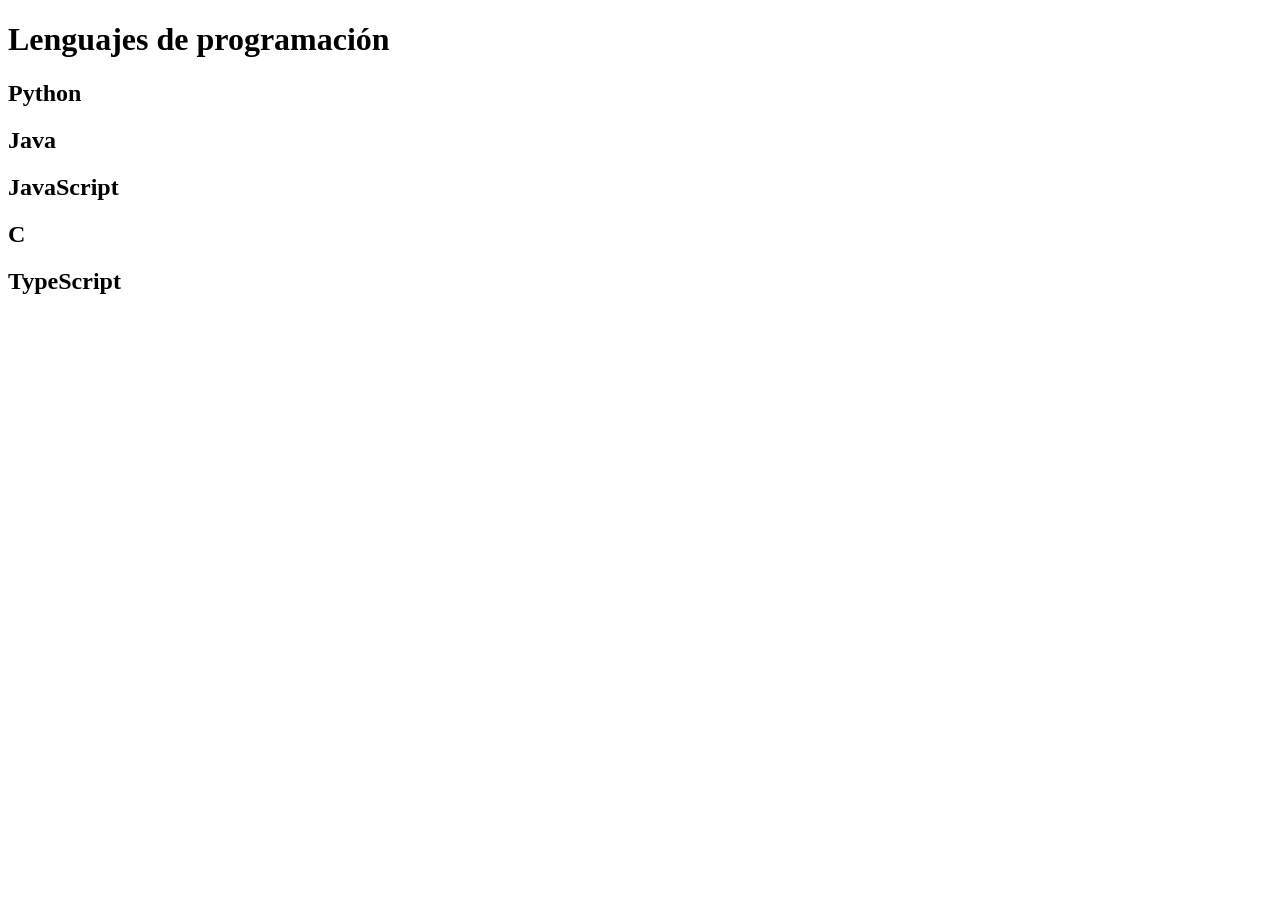
<file: ej1.html>
<!DOCTYPE html>
<html lang="en">
<head>
    <meta charset="UTF-8">
    <meta name="viewport" content="width=device-width, initial-scale=1.0">
    <title>Lenguajes de programación
    </title>
</head>
<body>

    <main>
        <h1>Lenguajes de programación</h1>
        <h2>Python</h2>
        <h2>Java</h2>
        <h2>JavaScript</h2>
        <h2>C</h2>
        <h2>TypeScript</h2>
    </main>

</body>
</html
</file>
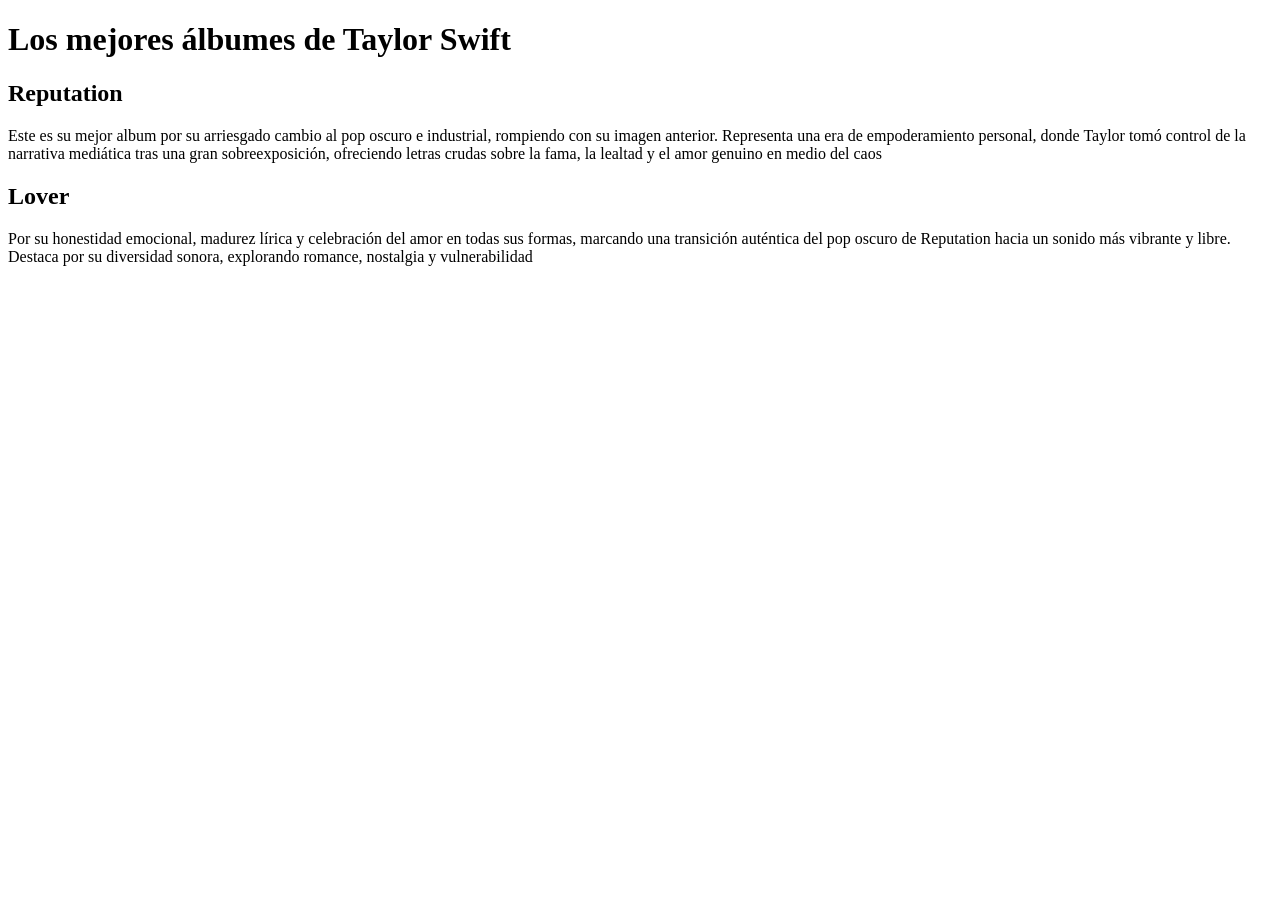
<file: ej2.html>
<!DOCTYPE html>
<html lang="en">
<head>
    <meta charset="UTF-8">
    <meta name="viewport" content="width=device-width, initial-scale=1.0">
    <title>Lenguajes de programación
    </title>
</head>
<body>

    <h1>Los mejores álbumes de Taylor Swift</h1>
    <h2>Reputation</h2>
    <p> Este es su mejor album por su arriesgado cambio al pop oscuro e industrial, rompiendo con su imagen anterior. Representa una era de empoderamiento personal, donde Taylor tomó control de la narrativa mediática tras una gran sobreexposición, ofreciendo letras crudas sobre la fama, la lealtad y el amor genuino en medio del caos</p>
    <h2>Lover</h2>
    <p> Por su honestidad emocional, madurez lírica y celebración del amor en todas sus formas, marcando una transición auténtica del pop oscuro de Reputation hacia un sonido más vibrante y libre. Destaca por su diversidad sonora, explorando romance, nostalgia y vulnerabilidad</p>
</body>
</html>
</file>
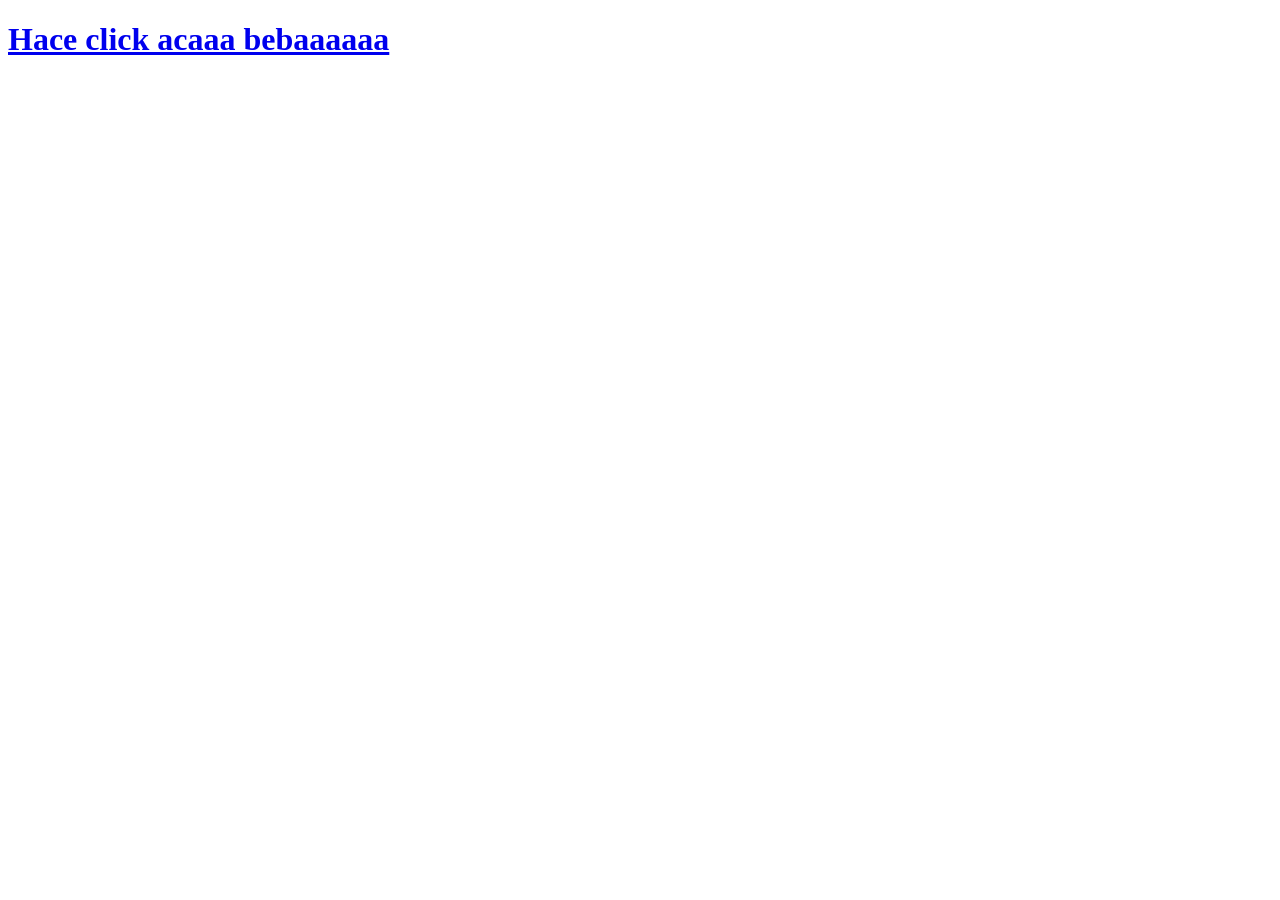
<file: ej3HOME.html>
<!DOCTYPE html>
<html lang="en">
<head>
    <meta charset="UTF-8">
    <meta name="viewport" content="width=device-width, initial-scale=1.0">
    <title>HOME</title>
</head>
<body>
    <h1><a href="ej3SEGUNDA.html">Hace click acaaa bebaaaaaa</a></h1> 
</body>
</html>
</file>
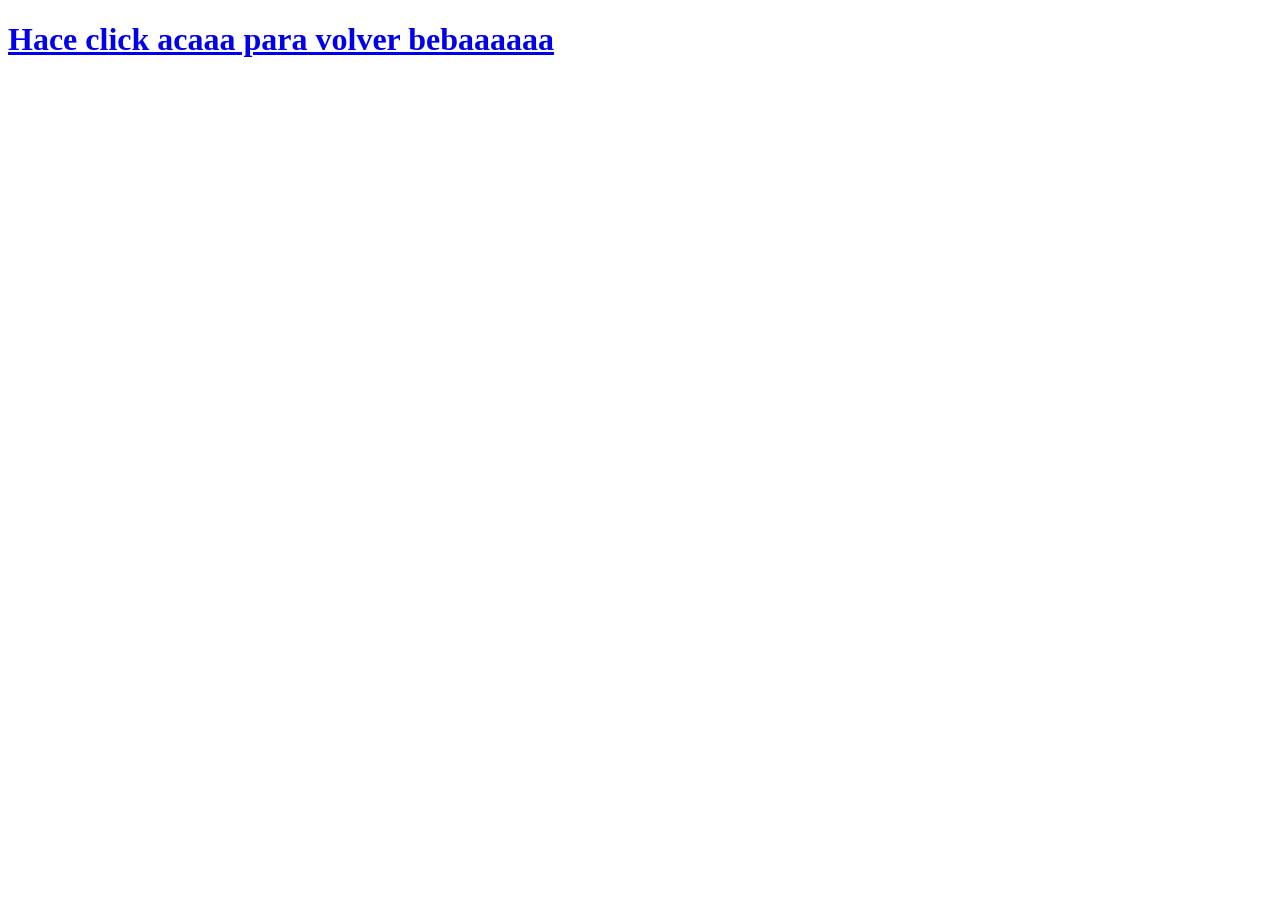
<file: ej3SEGUNDA.html>
<!DOCTYPE html>
<html lang="en">
<head>
    <meta charset="UTF-8">
    <meta name="viewport" content="width=device-width, initial-scale=1.0">
    <title>SEGUNDA</title>
</head>
<body>
    <h1><a href="ej3HOME.html">Hace click acaaa para volver bebaaaaaa</a></h1>
    
</body>
</html>
</file>
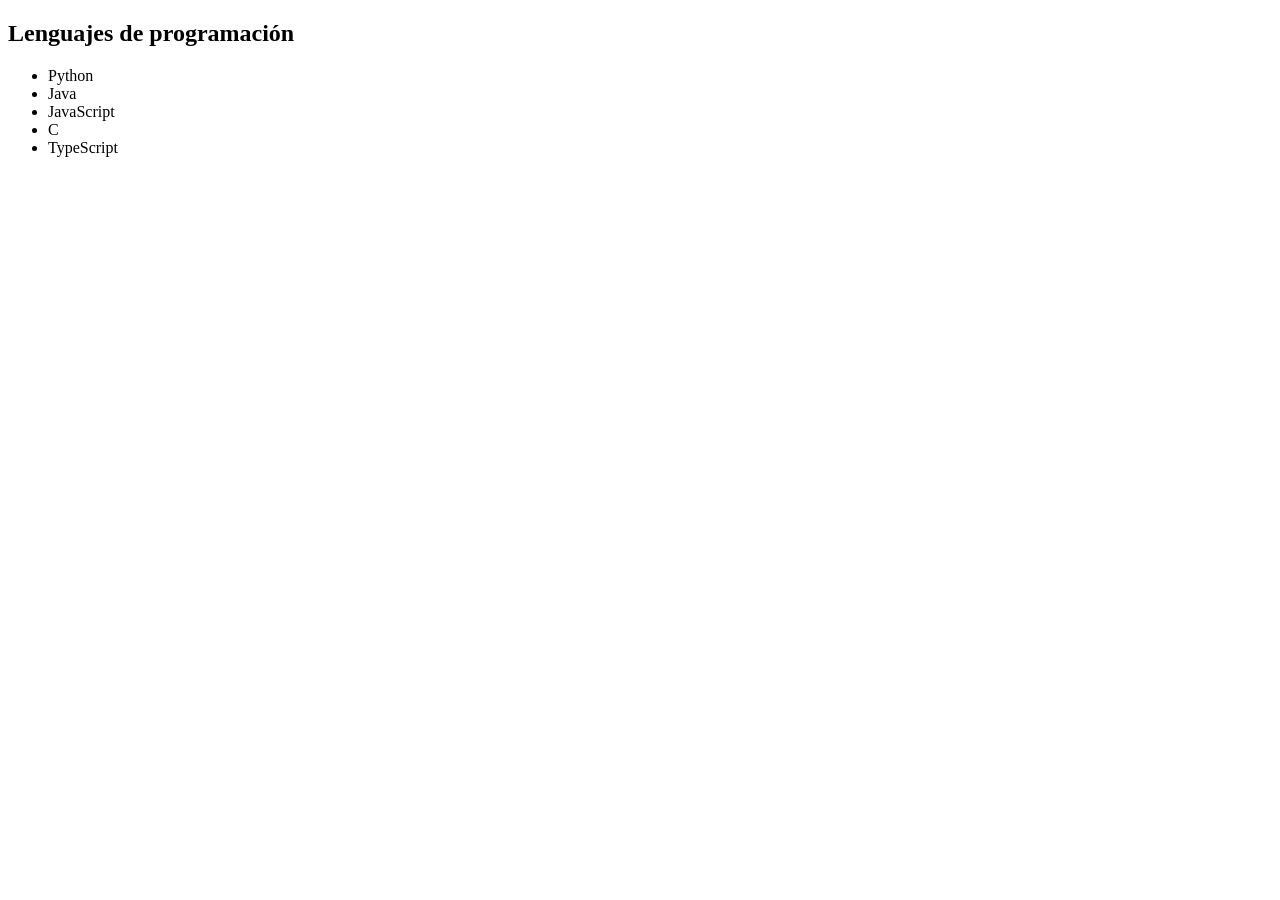
<file: ej4.html>
<!DOCTYPE html>
<html lang="en">
<head>
    <meta charset="UTF-8">
    <meta name="viewport" content="width=device-width, initial-scale=1.0">
    <title>Lenguajes de programación
    </title>
</head>
<body>

    <h2>Lenguajes de programación</h2>
    <ul>
        <li>Python</li>
        <li>Java</li>
        <li>JavaScript</li>
        <li>C</li>
        <li>TypeScript</li>
    </ul>

</body>
</html>
</file>
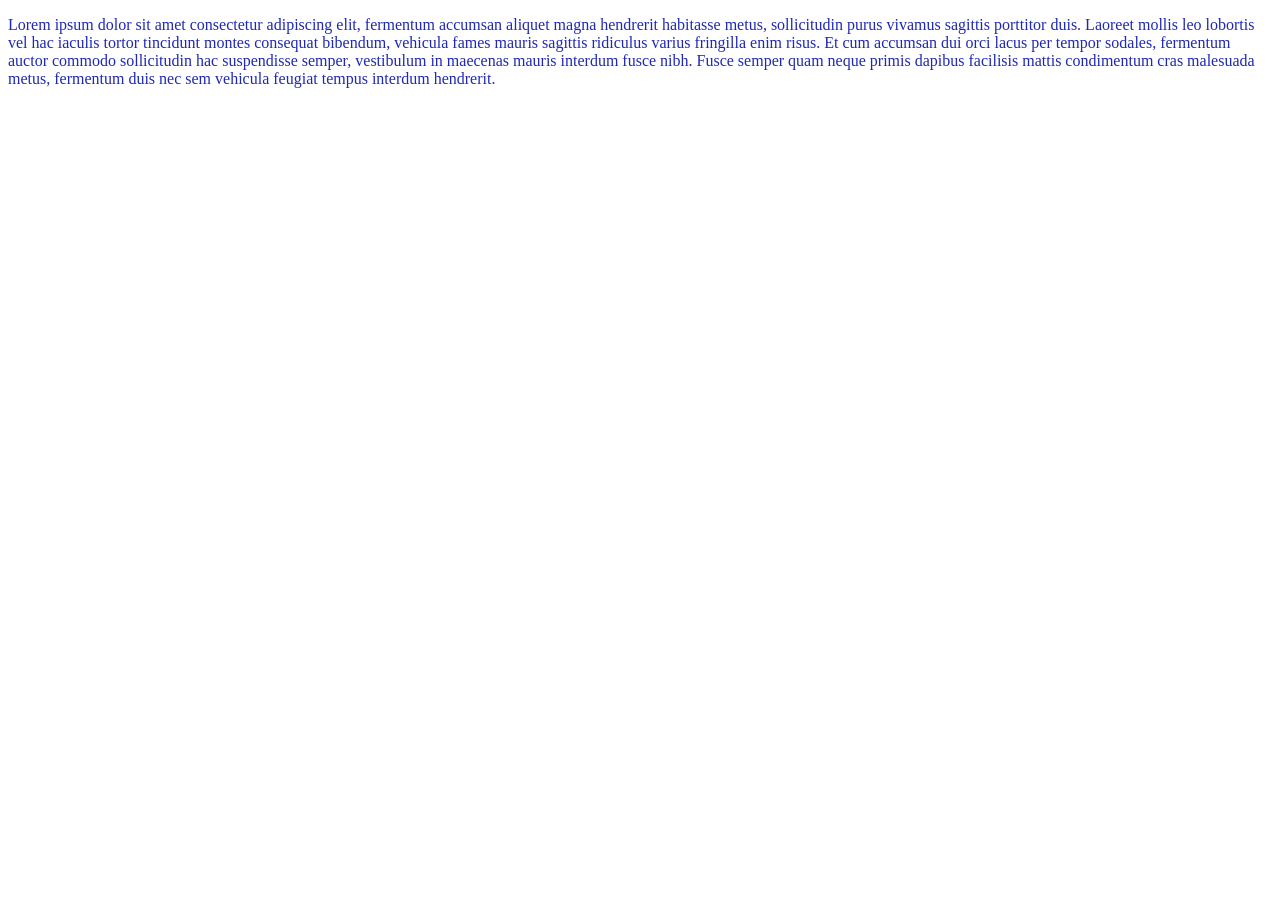
<file: cssP1/ej1.html>
<!DOCTYPE html>
<html lang="en">
<head>
    <meta charset="UTF-8">
    <style>
        p {
            color: rgb(31, 41, 180);
        }
    </style>
    <meta name="viewport" content="width=device-width, initial-scale=1.0">
    <title>Ejercicio1</title>
</head>
<body>
    <p>
        Lorem ipsum dolor sit amet consectetur adipiscing elit, fermentum accumsan aliquet magna hendrerit habitasse metus, sollicitudin purus vivamus sagittis porttitor duis. Laoreet mollis leo lobortis vel hac iaculis tortor tincidunt montes consequat bibendum, vehicula fames mauris sagittis ridiculus varius fringilla enim risus. Et cum accumsan dui orci lacus per tempor sodales, fermentum auctor commodo sollicitudin hac suspendisse semper, vestibulum in maecenas mauris interdum fusce nibh. Fusce semper quam neque primis dapibus facilisis mattis condimentum cras malesuada metus, fermentum duis nec sem vehicula feugiat tempus interdum hendrerit.
    </p>
</body>
</html>
</file>
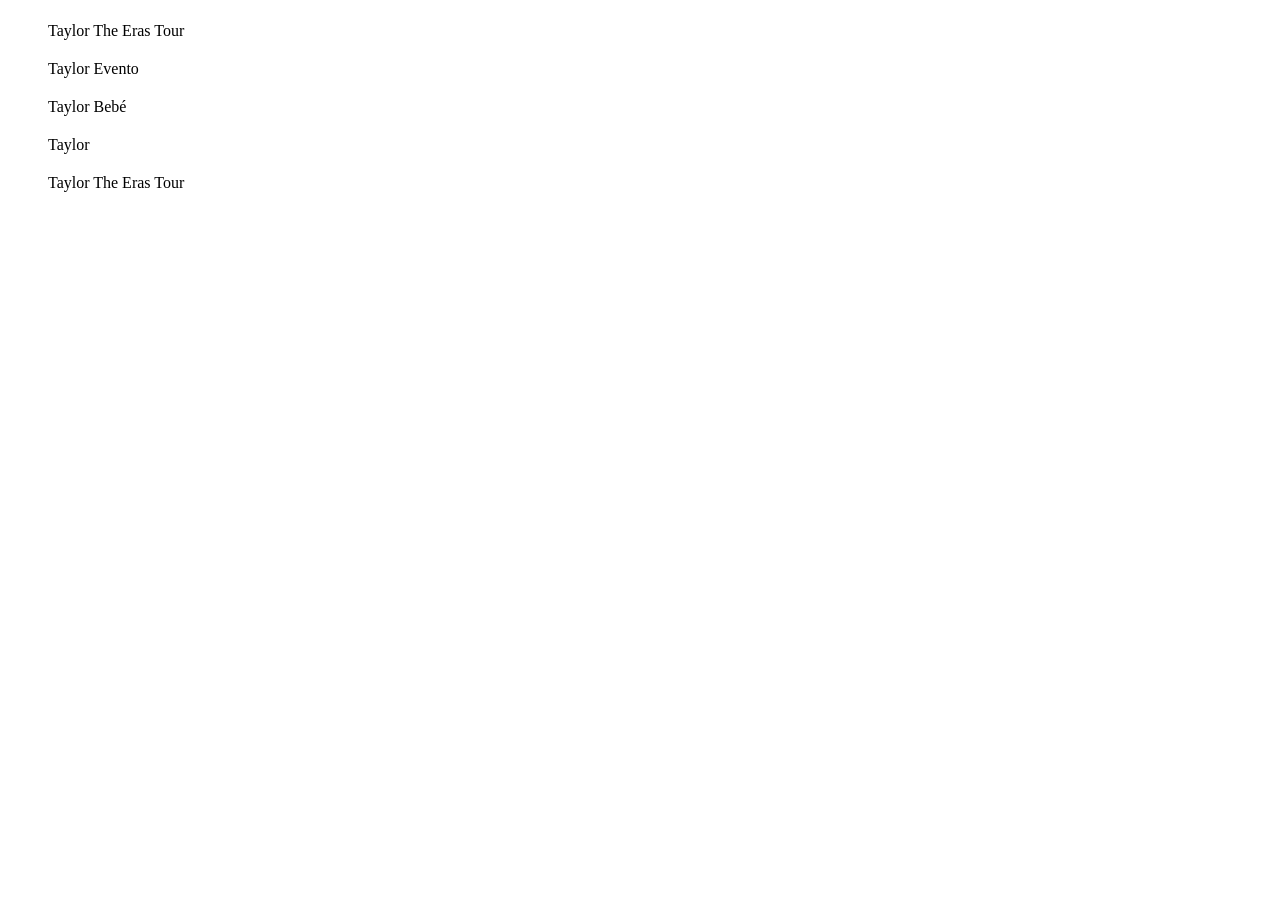
<file: cssP1/ej3.html>
<!DOCTYPE html>
<html lang="en">
<head>
    <meta charset="UTF-8">
    <meta name="viewport" content="width=device-width, initial-scale=1.0">
    <title>Ejercicio3</title>
    <style>
        .lista-imagenes {
            list-style: none;
            padding-left: 0;
        }

        .lista-imagenes li {
            display: flex;
            align-items: center;
            gap: 10px;
            margin-bottom: 8px;
        }

        .lista-imagenes li::before {
            content: '';
            display: inline-block;
            width: 30px;
            height: 30px;
            background-image: url('https://s.france24.com/media/display/aaba9338-3d9f-11f0-b96c-005056a97e36/w:1280/p:16x9/000_48NV362.jpg');
            background-size: cover;
            border-radius: 4px;
            flex-shrink: 0;
        }

        .lista-imagenes li:nth-child(2)::before {
            background-image: url('https://img2.rtve.es/n/16791842?w=1600');
        }

        .lista-imagenes li:nth-child(3)::before {
            background-image: url('https://franmt7.com/wp-content/uploads/2021/03/taylor-swift-03.jpg?w=1000');
        }

        .lista-imagenes li:nth-child(4)::before {
            background-image: url('https://www.famousbirthdays.com/faces/swift-taylor-image.jpg');
        }

        .lista-imagenes li:nth-child(5)::before {
            background-image: url('https://statics.forbesargentina.com/2025/10/crop/68e02c01184a5__600x390.webp');
        }
    </style>
</head>
<body>

    <ul class="lista-imagenes">
        <li>Taylor The Eras Tour</li>
        <li>Taylor Evento</li>
        <li>Taylor Bebé</li>
        <li>Taylor</li>
        <li>Taylor The Eras Tour</li>
    </ul>

</body>
</html>
</file>
